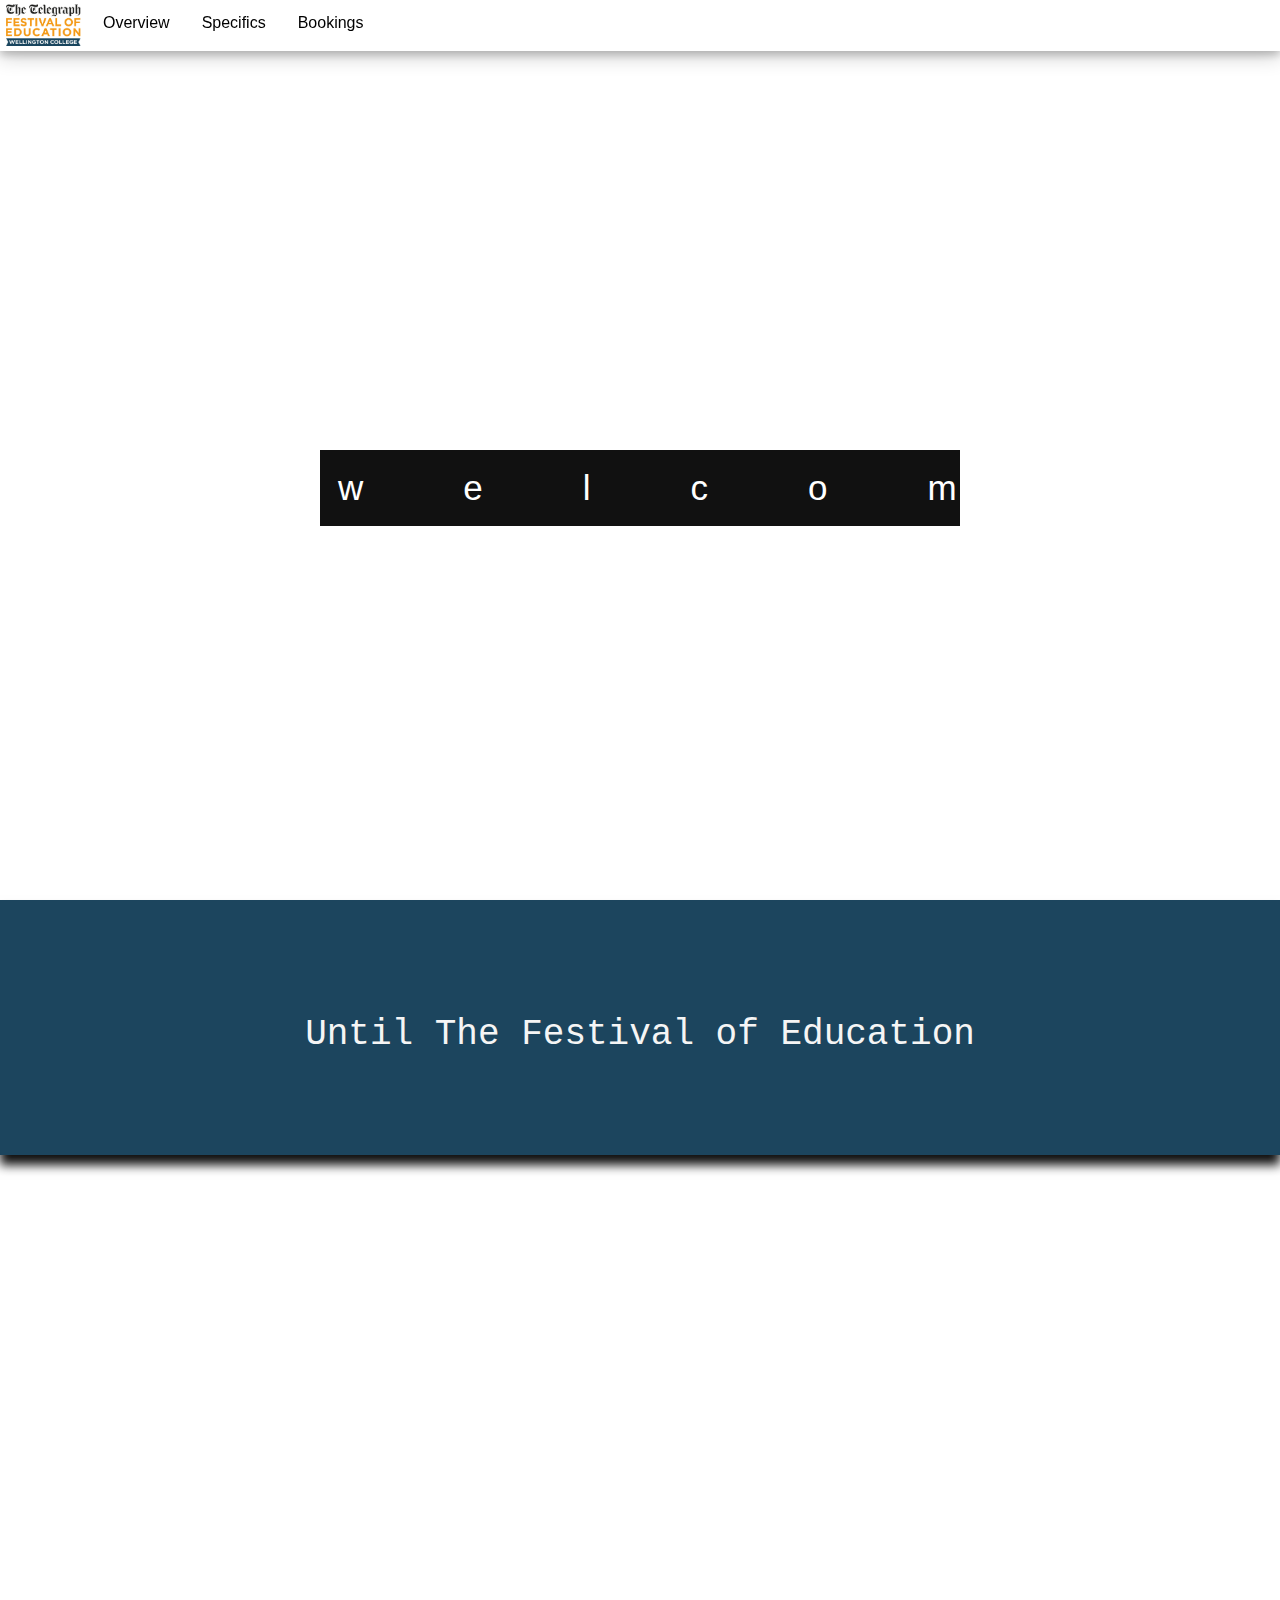
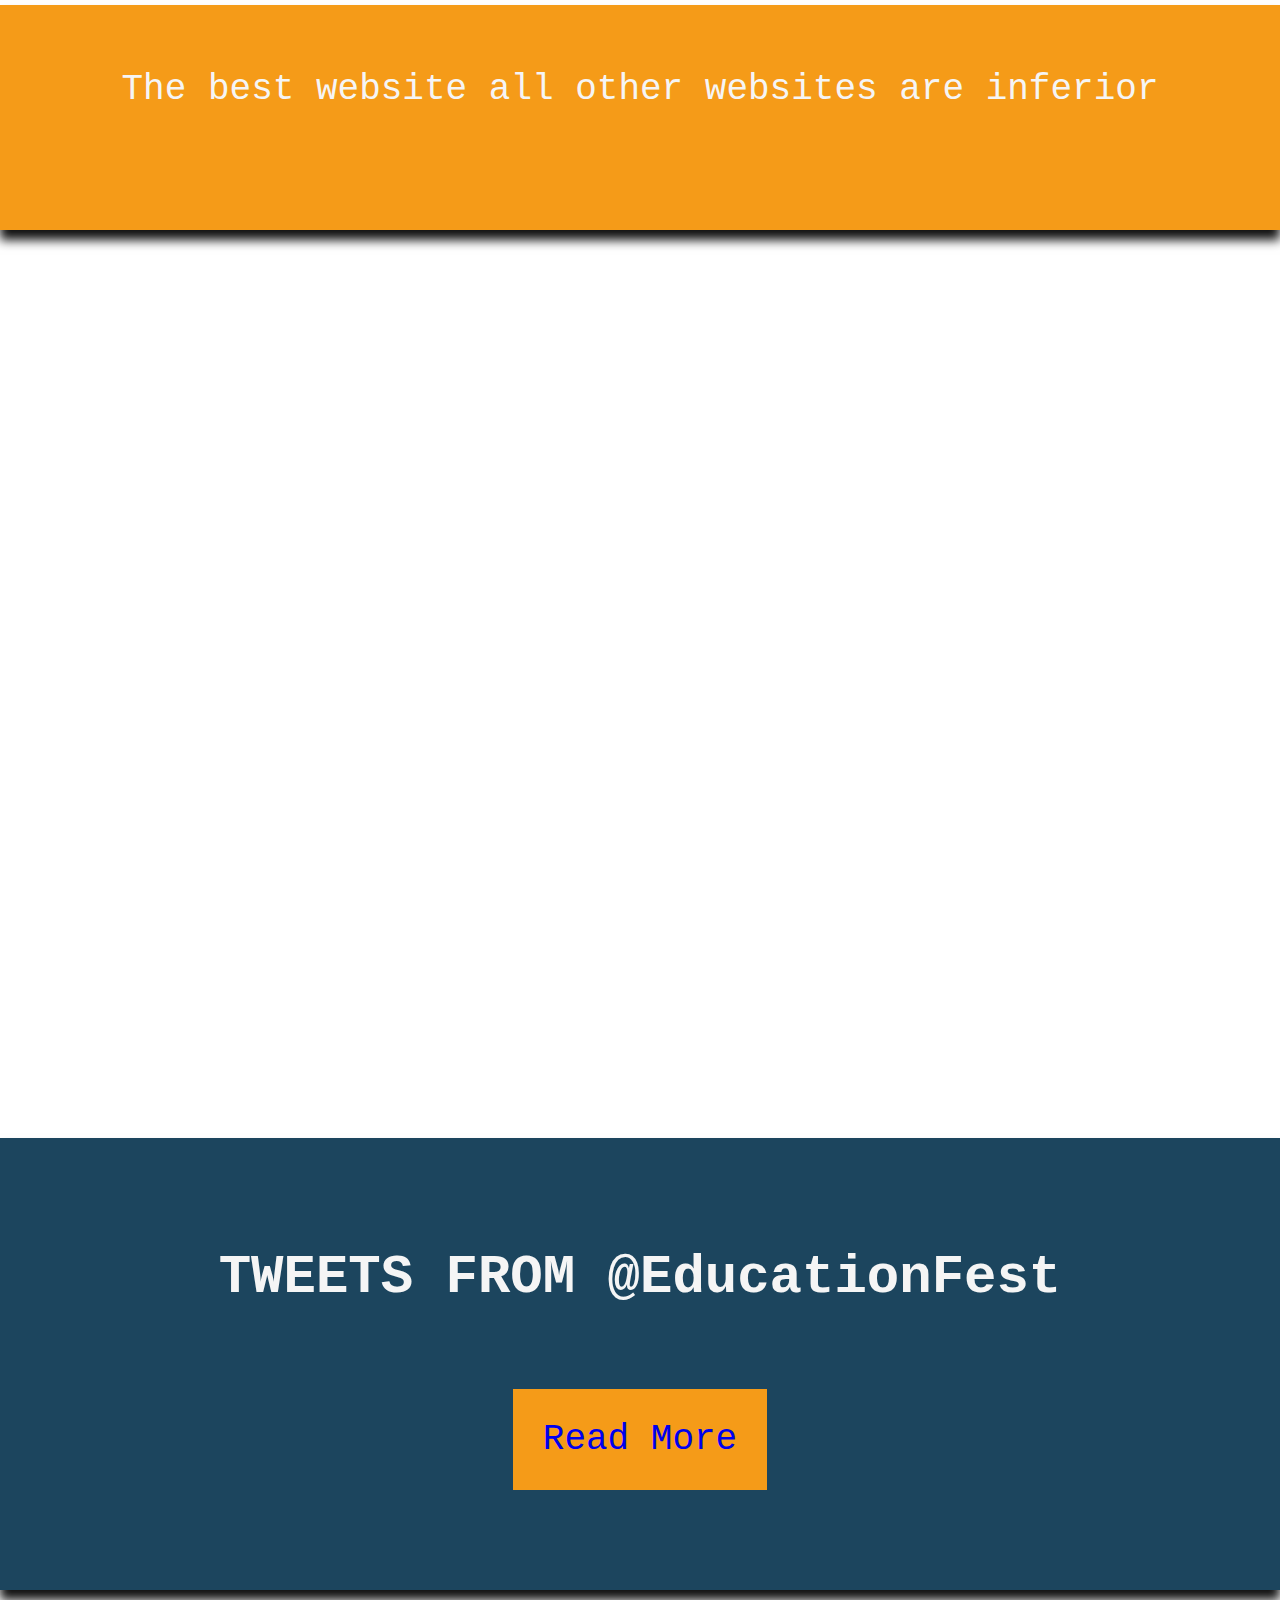
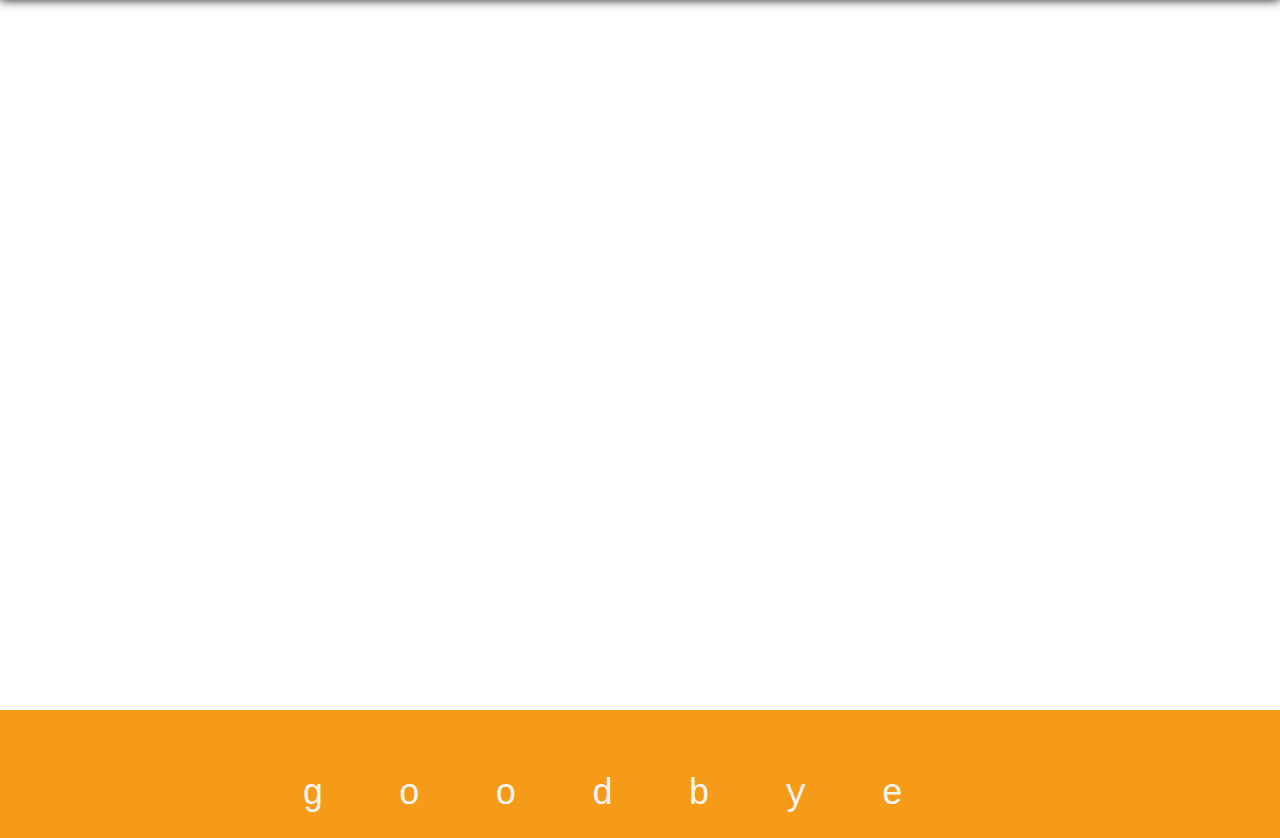
<file: src/index.html>
<!DOCTYPE html>
<html>

<head>
    <meta charset="UTF-8">
    <meta name="viewport" content="width=device-width, initial-scale=1">
    <script src="https://ajax.googleapis.com/ajax/libs/jquery/3.2.1/jquery.min.js"></script>
    <script src="js/twitterfeed.js"></script>
    <link rel="stylesheet" type="text/css" href="css/style.css" />
    <script>
        var edFestDate = new Date("Jun 22, 2017 12:00:00").getTime(); 
        var timer = setInterval(function() { var current = new Date().getTime();
        var distance = edFestDate - current; var days = Math.round(distance / (1000 * 60 * 60 * 24)); 
        var hours = Math.round((distance % (1000 * 60 * 60 * 24)) / (1000 * 60 * 60)); 
        var minutes = Math.round((distance % (1000 * 60 * 60)) / (1000 * 60)); 
        var seconds = Math.round((distance % (1000 * 60)) / 1000); 
        document.getElementById("timer").innerHTML = days + " Days " + hours + " Hours " + minutes + " Minutes " + seconds + " Seconds"; }, 1000);
</script>
</head>

<body>
    <nav>
        <img class="logo" src="assets/images/logo.jpg" />
        <a href="index.html" class="overview">Overview</a>
        <a href="specifics.html" class="specifics">Specifics</a>
        <a href="bookings.html" class="bookings">Bookings</a>
    </nav>
    <div class="float_box">welcome</div>

    <div class="parallax1"></div>

    <div class="box">
        <h5 id="timer"></h5>
        <p>Until The Festival of Education</p>
    </div>


    <div class="parallax2"></div>

    <div class="box" style="height:25%;background-color:#F59B18">
        The best website all other websites are inferior
    </div>


    <div class="parallax1" style="display: inline-block; height:50%;width:70%;background-image:url('https://upload.wikimedia.org/wikipedia/commons/c/c7/Wellington_College%2C_Chapel_in_the_snow..jpg')"></div>
    <div class="parallax1" style="display:inline-block;height:50%;width:29.5%"></div>


    <div class="parallax1" style="display: inline-block; height:50%;width:29.5%;background-image:url('https://upload.wikimedia.org/wikipedia/commons/c/c7/Wellington_College%2C_Chapel_in_the_snow..jpg')"></div>
    <div class="parallax1" style="display:inline-block;height:50%;width:70%"></div>

    <div class="box" style="height: auto;">
        <h2>TWEETS FROM @EducationFest</h2>
        <div class="twitter-box">
            <div class="twitter-feed"></div>
        </div>
        <p class="read-more"><a href="javascript:void(0)" class="twitter-button">Read More</a></p>
    </div>

    <div class="parallax1" style="height:80%"></div>

    <div class="box" style="height:5%;letter-spacing:75px;background-color:#F59B18">
        goodbye
    </div>


</body>

</html>
</file>
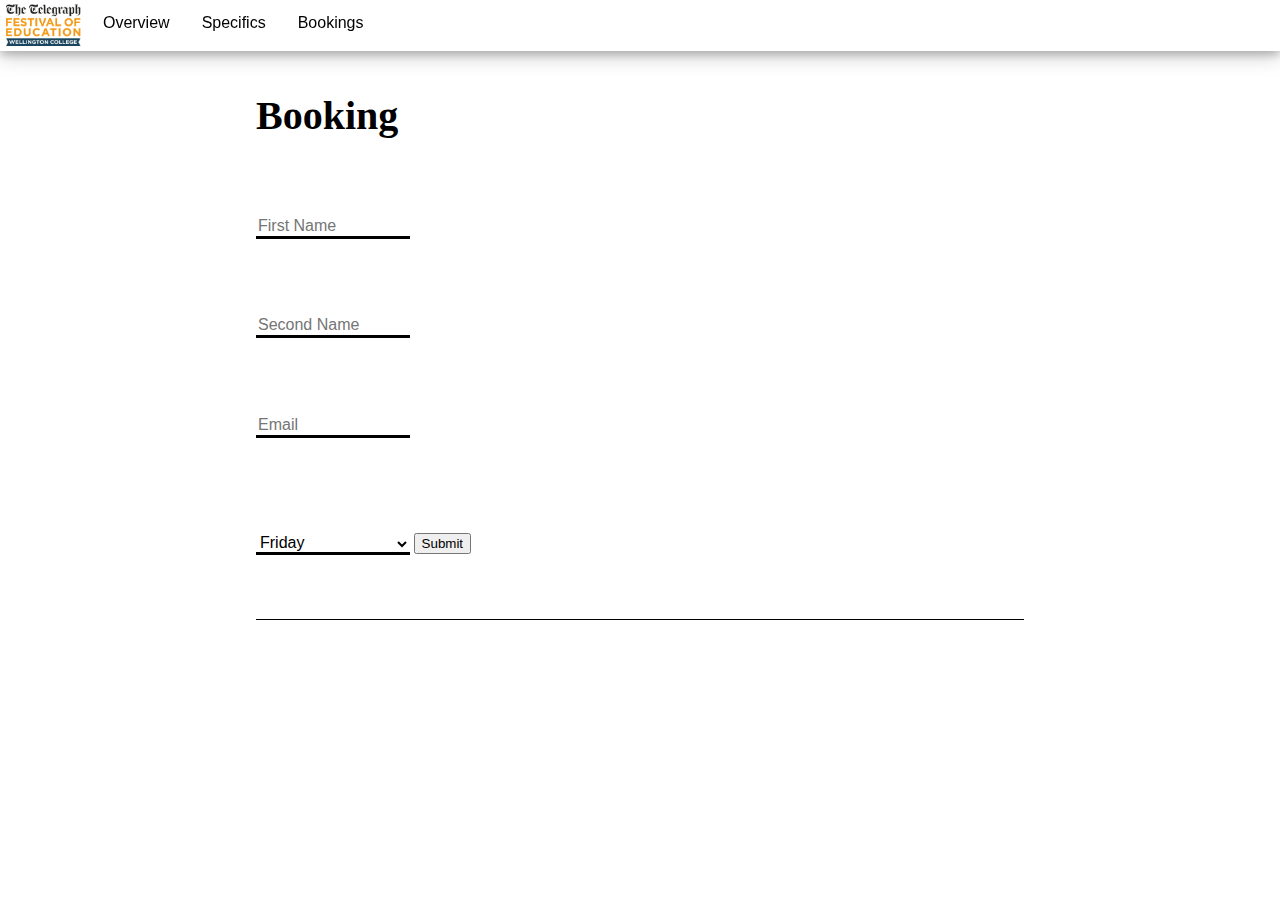
<file: src/bookings.html>
<!DOCTYPE html>
<html>
<head>
	<meta charset="UTF-8">
    <meta name="viewport" content="width=device-width, initial-scale=1">
	<link rel="stylesheet" href="css/form.css">
	<link rel="stylesheet" href="css/style.css">
	<script src="https://ajax.googleapis.com/ajax/libs/jquery/3.2.1/jquery.min.js"></script>
	<script>
	$("#submit").click(function(){
		$.ajax({
			url: "scripts/sendemail.php",
			method: "post",
			data: {firstname: $("input[name=firstname]").val(), surname: $("input[name=surname]").val(), email: $("input[name=email]").val(), date: $("select").val()},
			success: function(callback){
				console.log(callback);
			}
		});
	});
	</script>
</head>
<body>
	<nav>
            <img class="logo" src="assets/images/logo.jpg"/>
            <a href="index.html" class="overview">Overview</a>
            <a href="specifics.html" class="specifics">Specifics</a>
            <a href="bookings.html" class="bookings">Bookings</a>
    </nav>
	<div id="form" class="container">
	<h1 id="heading">Booking</h1>
		<form>
			<input type="text" name="firstname" placeholder="First Name">
			<input type="text" name="lastname" placeholder="Second Name">
			<input type="email" name="email" placeholder="Email">
			<br/>
			<select>
				<option value="friday">Friday</option>
				<option value="saturday">Saturday</option>
				<option value="sunday">Sunday</option>
				<option value="nonselect" disabled>Monday</option>
			</select>
			<button class="button" id="submit">Submit</button>
		</form>
	</div>
</body>
</html>
</file>
<file: src/css/style.css>
* {
    box-sizing: border-box;
}

body {
    margin: 0;
    padding: 0;
}

.container {
    max-width: 960px;
    margin: auto;
}

nav {
    margin: 0;
    padding: 0;
    overflow: hidden;
    background-color: white;
    position: fixed;
    top: 0;
    left: 0;
    right: 0;
    box-shadow: 0px 4px 8px 0 rgba(0, 0, 0, 0.2), 0px 6px 20px 0 rgba(0, 0, 0, 0.19);
    z-index: 5;
    font-family: sans-serif;
}

nav a {
    float: left;
    color: black;
    display: block;
    padding: 14px 16px;
    text-decoration: none;
    text-align: center;
    transition-duration: 0.4s;
    border-bottom: 5px solid white;
}

nav .overview:hover {
    border-color: #f1d117;
}

nav .specifics:hover {
    border-color: #1C455E;
}

nav .bookings:hover {
    border-color: #F59B18;
}

nav .logo {
    height: 50px;
    overflow: hidden;
    padding: 4px 6px;
    float: left;
}

body,
html {
    height: 100%;
}

.parallax1,
.parallax2 {
    background-attachment: fixed;
    background-position: center;
    background-repeat: no-repeat;
    background-size: cover;
    opacity: 0.7;
    padding: 200
}

.parallax1 {
    background-image: url('http://d2td6mzj4f4e1e.cloudfront.net/wp-content/uploads/sites/7/2013/07/Wellington-College-Grounds.jpg');
    height: 100%;
}

.parallax2 {
    background-image: url('https://upload.wikimedia.org/wikipedia/commons/8/81/Wellington_College%2C_Chapel.jpg');
    height: 50%;
}

.float_box {
    position: absolute;
    left: 25%;
    top: 50%;
    width: 50%;
    text-align: center;
    background-color: #111;
    color: #fff;
    padding: 18px;
    font-size: 35px;
    font-family: 'Segoe UI', Tahoma, Geneva, Verdana, sans-serif;
    letter-spacing: 100px;
}

@media only screen and (max-width: 768px) {
    .float_box {
        width: 100%;
        left: 0;
        right: 0;
        font-size: 21px;
        letter-spacing: 45px;
    }
}

.box {
    background-color: #1C455E;
    font-size: 36px;
    box-shadow: 0px 10px 10px #111;
    color: whitesmoke;
    text-align: center;
    padding: 5%;
    font-family: 'Courier New'
}


.twitter-feed{
    line-height: 0;
    -webkit-column-count: 1;
    -webkit-column-gap: 1em;
    -moz-column-count: 1;
    -moz-column-gap: 1em;
    column-count: 1;
    column-gap: 1em;
}
.twitter-box{
    overflow: hidden;
    max-height: 480px;
    width: 100%;
        opacity: 0.4;
}
.read-more{
    width: 100%;
    text-align: center;
    padding: 30px 0;
    z-index: 1;
}
.read-more a{
    text-decoration: none;
    background-color: #F59B18;
    padding: 30px;
}
.tweet {
    border: 3px solid #ccf;
    border-radius: 5px;
    display: inline-block;
    background-color: transparent;
    color: whitesmoke;
    font-size: 24px;
    overflow: hidden;
    margin: 0 0 1em;
    width: 100% !important;
    height: auto !important;
}
@media only screen and (min-width: 768px){
    .twitter-feed{
        line-height: 0;
        -webkit-column-count: 3;
        -webkit-column-gap: 1em;
        -moz-column-count: 3;
        -moz-column-gap: 1em;
        column-count: 3;
        column-gap: 1em;
        height: 100%;
    }
}

.tweet>p {
    line-height: 1em;
    text-overflow: ellipsis;
}

.tweet>p a {
    text-decoration: none;
    color: #55aaFF;
}

.tweet .Emoji {
    width: 1rem;
    height: 1rem;
}

.tweet>img {
    width: 100%;
    height: auto;
}

.tweet .u-hidden {
    display: none;
}
</file>
<file: src/css/form.css>
#form input {
	background-color:inherit;
	border:none;
	border-bottom:3px solid black;
	display:block;
	margin-top:10%;
	font-size: inherit;
	width: 20%;
	transition-duration: 1s;
}
#form select {
	border:none;
	border-bottom:3px solid black;
	background-color: white;
	font-size: inherit;
	width: 20%;
	margin-top: 10%;
}

#form input:focus{
	width: 100%;
}

#form {
	display:block;
	margin-left:20%;
	margin-right:20%;
	border-top:solid 1px black;
	border-bottom:solid 1px black;
	padding-top: 5%;
	padding-bottom: 5%;
}

#heading {
	font-size: 40px;
	font-weight: bold;
}
</file>
